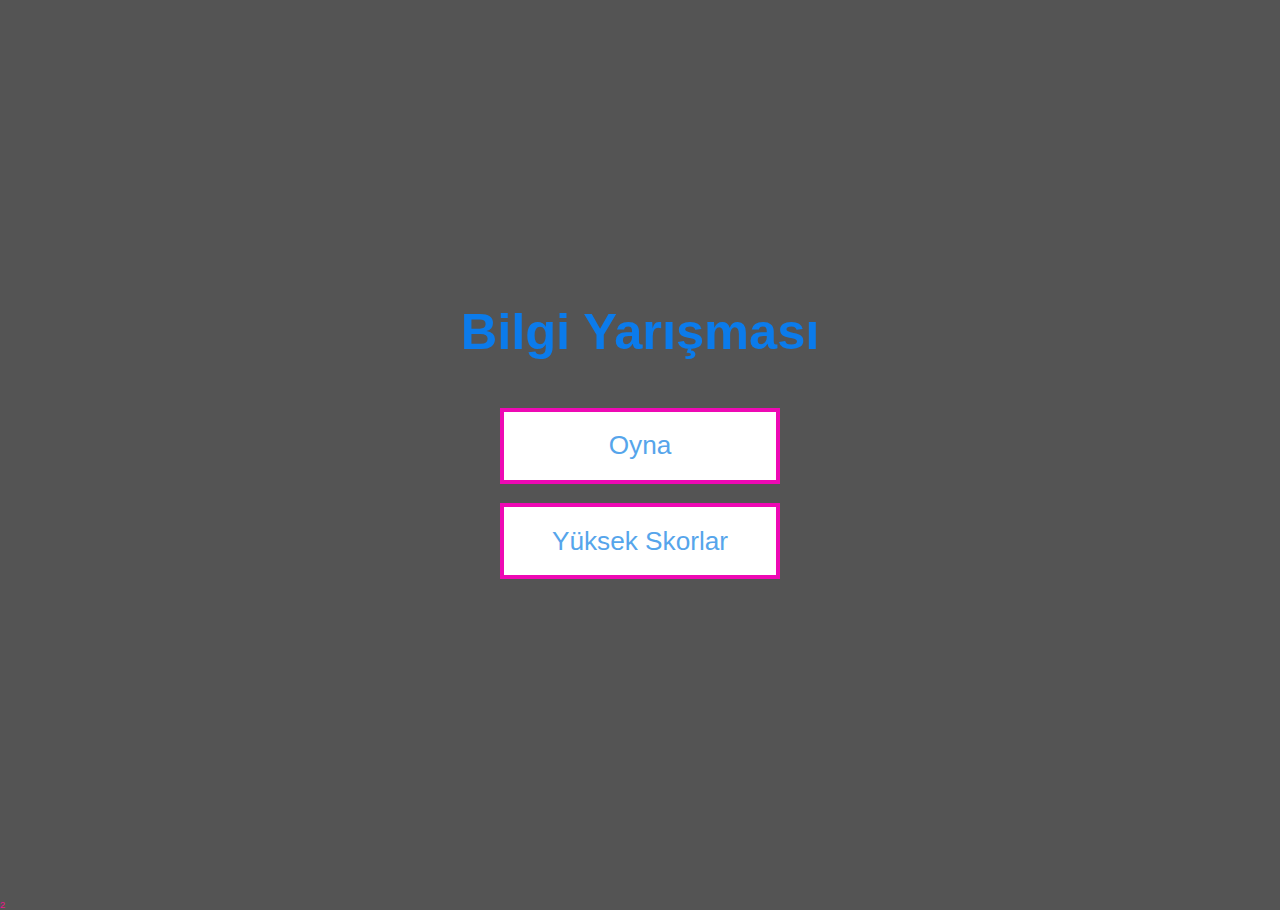
<file: BilgiYarismasi/index.html>
<!DOCTYPE html>
<html lang="tr">

<head>
    <meta charset="UTF-8" />
    <meta name="=viewport" content="width=device-width, initial-scale=1.0" />
    <meta http-equiv="X-UA-Compatible" content="ie=edge" />
    <title>Bilgi Yarışması</title>
    <link rel="stylesheet" href="./app.css" />
</head>

<body>
    <div class="container">
        <div id="home" class="flex-center flex-column">
            <h1>Bilgi Yarışması</h1>
            <a class="btn" href="/game.html">Oyna</a>
            <a class="btn" href="/highscores.html">Yüksek Skorlar</a>
        </div>
    </div>
</body>

</html>2
</file>
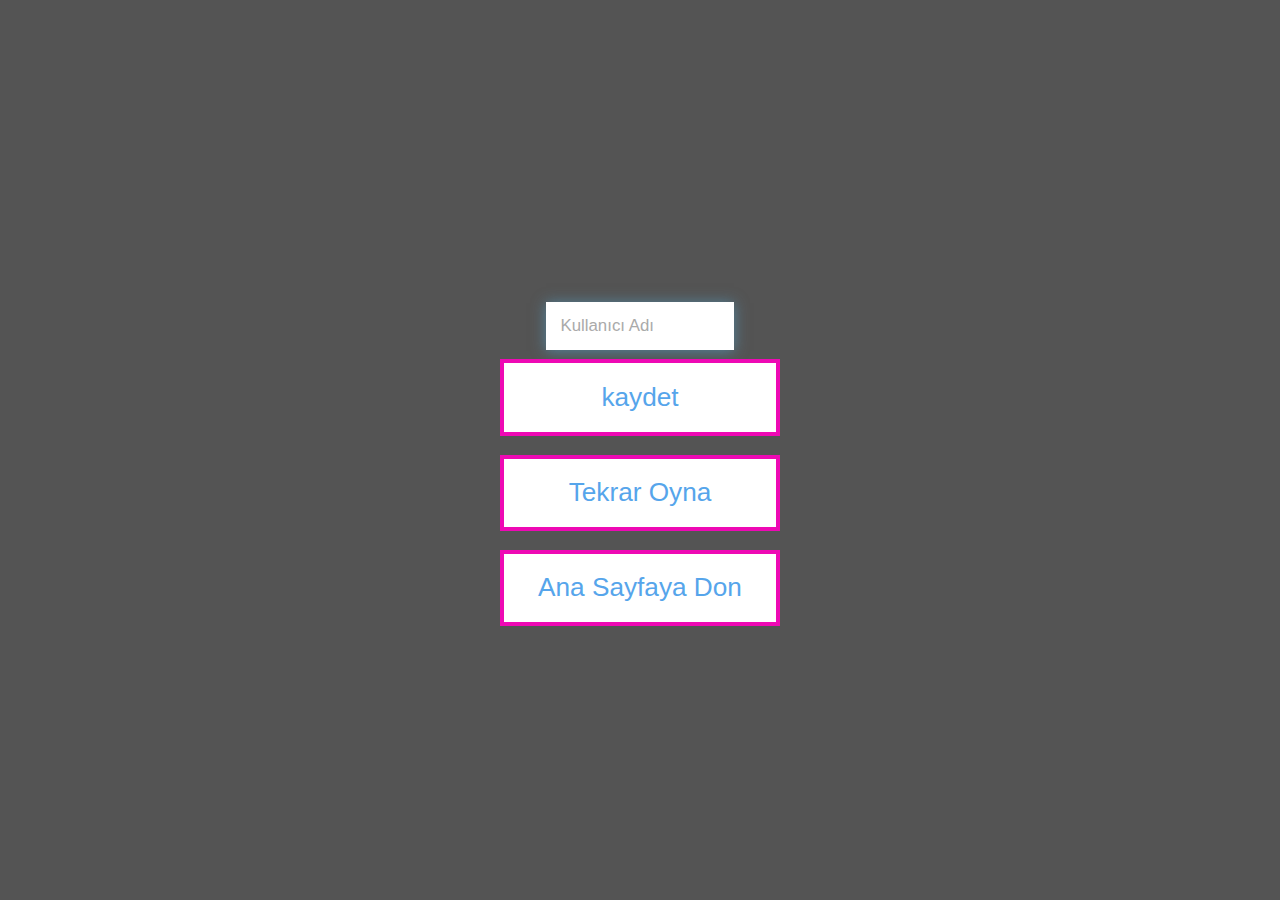
<file: BilgiYarismasi/End.html>
<!DOCTYPE html>
<html lang="en">
<head>
    <meta charset="UTF-8">
    <meta http-equiv="X-UA-Compatible" content="IE=edge">
    <meta name="viewport" content="width=device-width, initial-scale=1.0">
    <title>Tebrikler!</title>
    <link rel="stylesheet" href="app.css">
</head>
<body>
<div class="container">
    <div id="end" class="flex-center flex-column">
    <h1 id="finalScore"></h1>
    <form>
    <input
    type="text"
    name="username"
    id="username"
    placeholder="Kullanıcı Adı"
    />
    <button
    type="submit"
    class="btn"
    id="saveScoreBtn"
    onclick="saveHighScore(event)"
    disabled
    >
kaydet
</button>
</form>
<a class="btn" href="/game.html">Tekrar Oyna</a>
<a class="btn" href="/">Ana Sayfaya Don</a>
</div>
</div>
<script src ="end.js"></script>
</body>
</html>
</file>
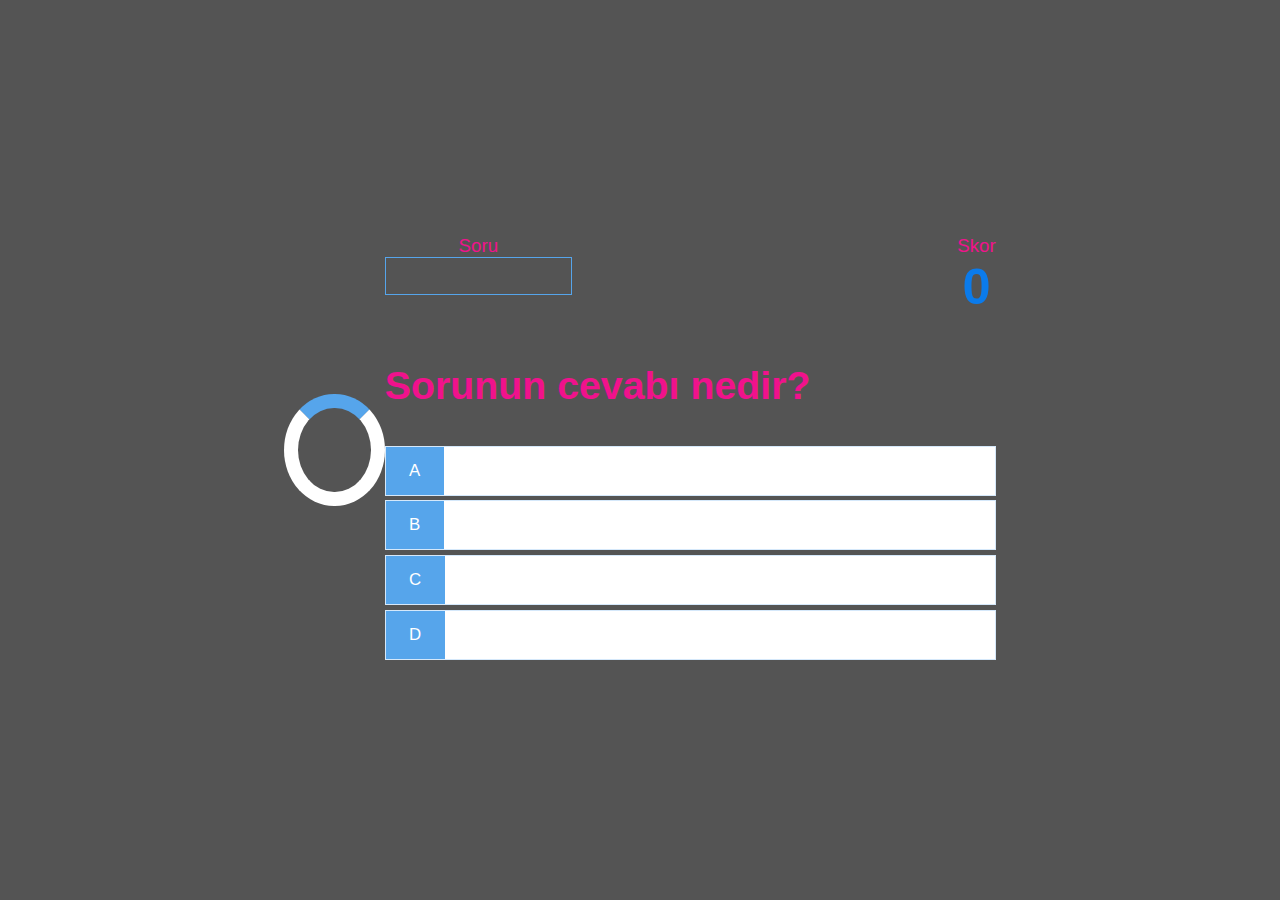
<file: BilgiYarismasi/game.html>
<!DOCTYPE html>
<html lang="tr">
<head>
    <meta charset="UTF-8">
    <meta http-equiv="X-UA-Compatible" content="IE=edge">
    <meta name="viewport" content="width=device-width, initial-scale=1.0">
    <title>Bilgi Yarışması - Oyna</title>
     <link rel="stylesheet"href="app.css"/>
    <link rel="stylesheet" href="game.css"/> 
</head>
<body>
    <div class="container">
        <div id="loader"></div>
        <div id="game" class="justify-center flex-column hidder">
            <div id="hud">
                <div id="hud-item">
                    <p id="progressText" class="hud-prefix">
                        Soru
                    </p>
                    <div id="progressBar">
                        <div id="progressbarfull">
                            
                        </div>
                    </div>
                </div>
                <div id="hud-item">
                    <p class="hud-prefix">
                        Skor
                    </p>
                    <h1 class="hud-main-text" id="score">
                        0
                    </h1>
                </div>
            </div>
            <h2 id="question">Sorunun cevabı nedir?</h2>
            <div class="choice-container">
                <p class="choice-prefix">A</p>
                <p class="choice-text" data-number="1"></p>
            </div>
            <div class="choice-container">
                <p class="choice-prefix">B</p>
                <p class="choice-text"data-number="2"></p>
            </div>
            <div class="choice-container">
                <p class="choice-prefix">C</p>
                <p class="choice-text" data-number="3"></p>
            </div>
            <div class="choice-container">
                <p class="choice-prefix">D</p>
                <p class="choice-text" data-number="4"></p>
            </div>
        </div>
    </div>
    <script src="game.js"></script>
</body>
</html>
</file>
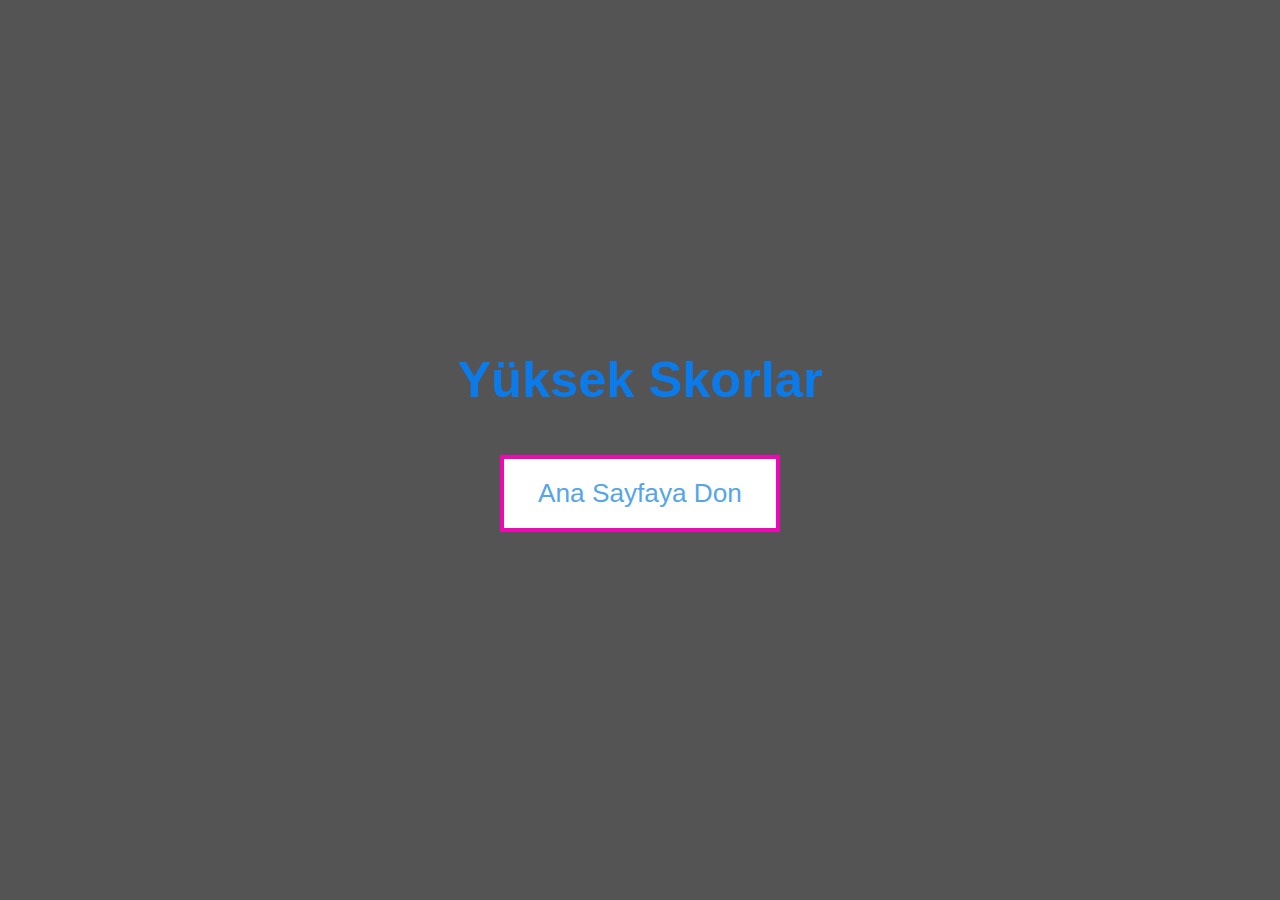
<file: BilgiYarismasi/highscores.html>
<!DOCTYPE html>
<html lang="tr">
<head>
    <meta charset="UTF-8">
    <meta http-equiv="X-UA-Compatible" content="IE=edge">
    <meta name="viewport" content="width=device-width, initial-scale=1.0">
    <title>Yüksek Skorlar</title>
    <link rel="stylesheet" href="app.css"/>
    <link rel="stylesheet" href="highscores.css"/>
</head>
<body>
    <div class="container">
        <div id="highscores" class="flex-center flex-column">
            <h1 id="finalScore">Yüksek Skorlar</h1>
            <u1 id="highscoresList"></u1>
            <a class="btn" href="/">Ana Sayfaya Don</a>
        </div>
    </div>
    <script src="highscores.js"></script>
</body>
</html>
</file>
<file: BilgiYarismasi/app.css>
:root{
  background-color: rgba(0, 0, 0, 0.67);
  font-size: 58.5%;
}
*{
  box-sizing: border-box;
  font-family: Arial, Helvetica, sans-serif;
  margin: 0;
  padding: 0;
  color:rgb(240, 18, 140);
}
h1,
h2,
h3,
h4{
  margin-bottom: 1rem;
}
h1 {
  font-size: 5.4rem;
  color: #057ef7ec;
  margin-bottom: 5rem;
  
}

h1 > span {
  font-size: 2.4rem;
  font-weight: 500;
}

h2 {
  font-size: 4.2rem;
  margin-bottom: 4rem;
  font-weight: 700;
}

h3 {
  font-size: 2.8rem;
  font-weight: 500;
}

/* UTILITIES */

.container {
  width: 100vw;
  height: 100vh;
  display: flex;
  justify-content: center;
  align-items: center;
  max-width: 80rem;
  margin: 0 auto;
  padding: 2rem;
}

.container > * {
  width: 100%;
}

.flex-column {
  display: flex;
  flex-direction: column;
}

.flex-center {
  justify-content: center;
  align-items: center;
}

.justify-center {
  justify-content: center;
}

.text-center {
  text-align: center;
}

.hidden {
  display: none;
}

/* BUTTONS */
.btn {
  font-size: 2.8rem;
  padding: 2rem 0;
  width: 30rem;
  text-align: center;
  border: 0.5rem solid #ee09b4;
  margin-bottom: 2rem;
  text-decoration: none;
  color: #56a5eb;
  background-color: white;
}

.btn:hover {
  cursor: pointer;
  box-shadow: 0 0.4rem 2.4rem 0 rgba(86, 185, 235, 0.5);
  transform: translateY(-0.1rem);
  transition: transform 150ms;
}

.btn[disabled]:hover {
  cursor: not-allowed;
  box-shadow: none;
  transform: none;
}

/*FORMS*/
form{
  width:100%;
  display:flex;
  flex-direction:column;
  align-items:center;
}
input{
  margin-bottom:1rem;
  width:20rem;
  padding:1.5rem;
  font-size:1.8rem;
  border:none;
  box-shadow: 0 0.1rem 1.4rem 0 rgba(86, 185, 235, 0.5);
}

input::placeholder {
  color: #aaa;
}
</file>
<file: BilgiYarismasi/game.css>
.choice-container {
    display: flex;
    margin-bottom: 0.5rem;
    width: 100%;
    font-size: 1.8rem;
    border: 0.1rem solid rgb(86,
            165, 235, 0.25);
    background-color: white;
}
.choice-container:hover{
    cursor: pointer;
    box-shadow: 0 0.4rem 1.4rem 0 rgba(86, 185, 235, 0.25);
    transform: translateY(-0.1rem);
    transition: transform 150ms;
}
.choice-prefix{
    padding: 1.5rem 2.5rem;
    background-color: #56a5eb;
    color: white;
}
.choice-text{
    padding: 1.5rem;
    width: 100%;
}
.correct{
    background-color: green;
}
.incorrect{
    background-color: red;
}
#hud{
    display: flex;
    justify-content: space-between;
}
.hud-prefix{
    text-align: center;
    font-size: 2rem;
}
#loader{
border: 1.6rem solid white;
border-radius: 50%;
border-top: 1.6rem solid #56a5eb;
width: 12rem;
height: 12rem;
animation: spin 2s linear infinite;

    
}
@keyframes spin{0%{
    transform:rotate(0deg);
}
100%{
    transform:rotate(360deg)
}
}

.hud-main-text{
    text-align: center;
}
#progressBar{
    width: 20rem;
    height: 4rem;
    border: 0.03rem solid #56a5eb;
}
#progressbarfull{
    height: 3.4rem;
    background-color: #56a5eb;
    width: 0%;
}
</file>
<file: BilgiYarismasi/highscores.css>
#highScoresList{
    list-style: none;
    padding-left: 0;
    margin-bottom: 4rem;
}

.high-score{
    font-size: 2.8rem;
    margin-bottom: 0.5rem;

}

.high-score:hover{
    transform: scale(1.025);
}
</file>
